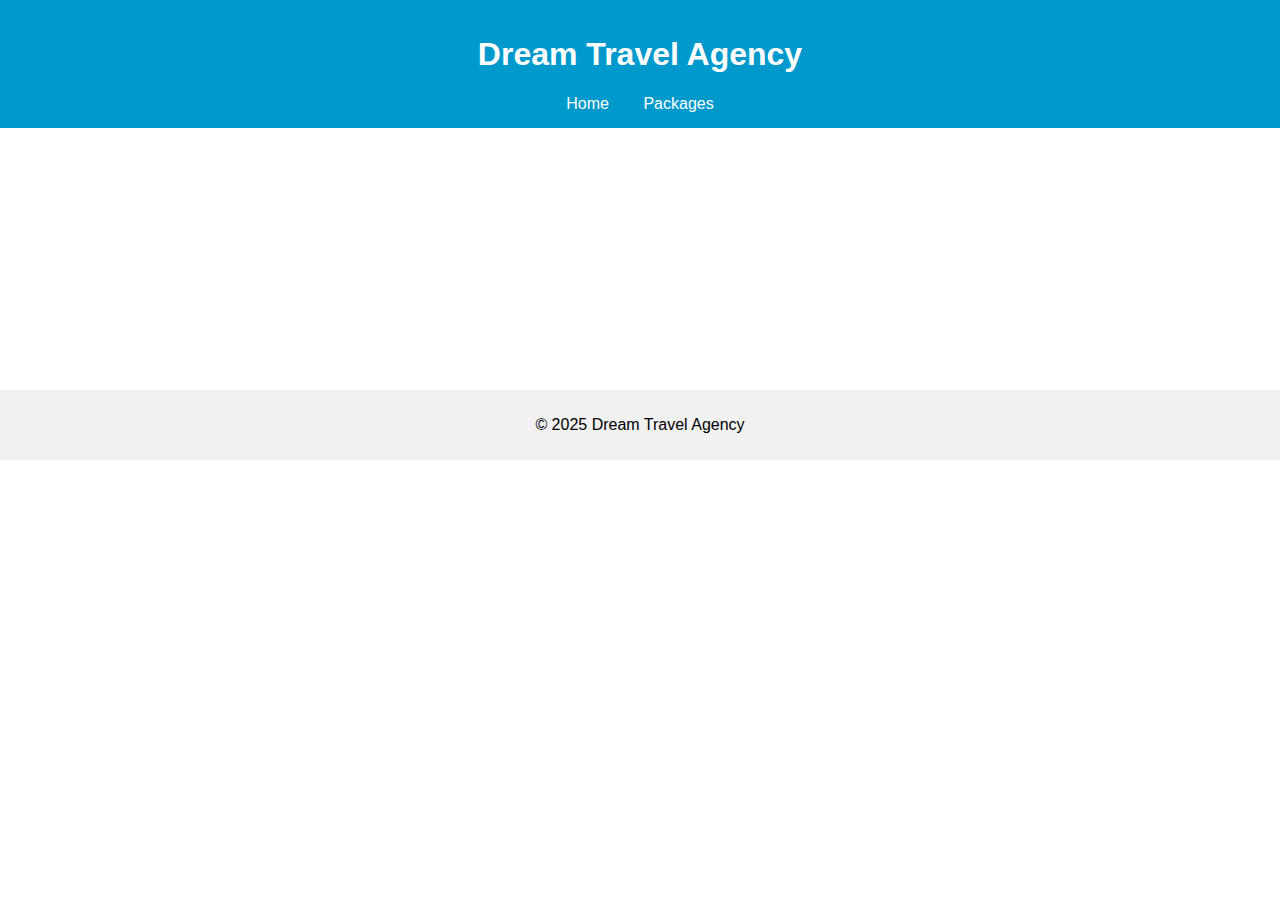
<file: index.html>
<!DOCTYPE html>
<html lang="en">
<head>
    <meta charset="UTF-8">
    <title>Travel Agency</title>
    <link rel="stylesheet" href="styles.css">
</head>
<body>
    <header>
        <h1>Dream Travel Agency</h1>
        <nav>
            <a href="index.html">Home</a>
            <a href="packages.html">Packages</a>
        </nav>
    </header>

    <section class="hero">
        <h2>Your Journey Begins Here</h2>
        <p>Explore the world with our exclusive travel packages.</p>
    </section>

    <footer>
        <p>© 2025 Dream Travel Agency</p>
    </footer>
</body>
</html>
</file>
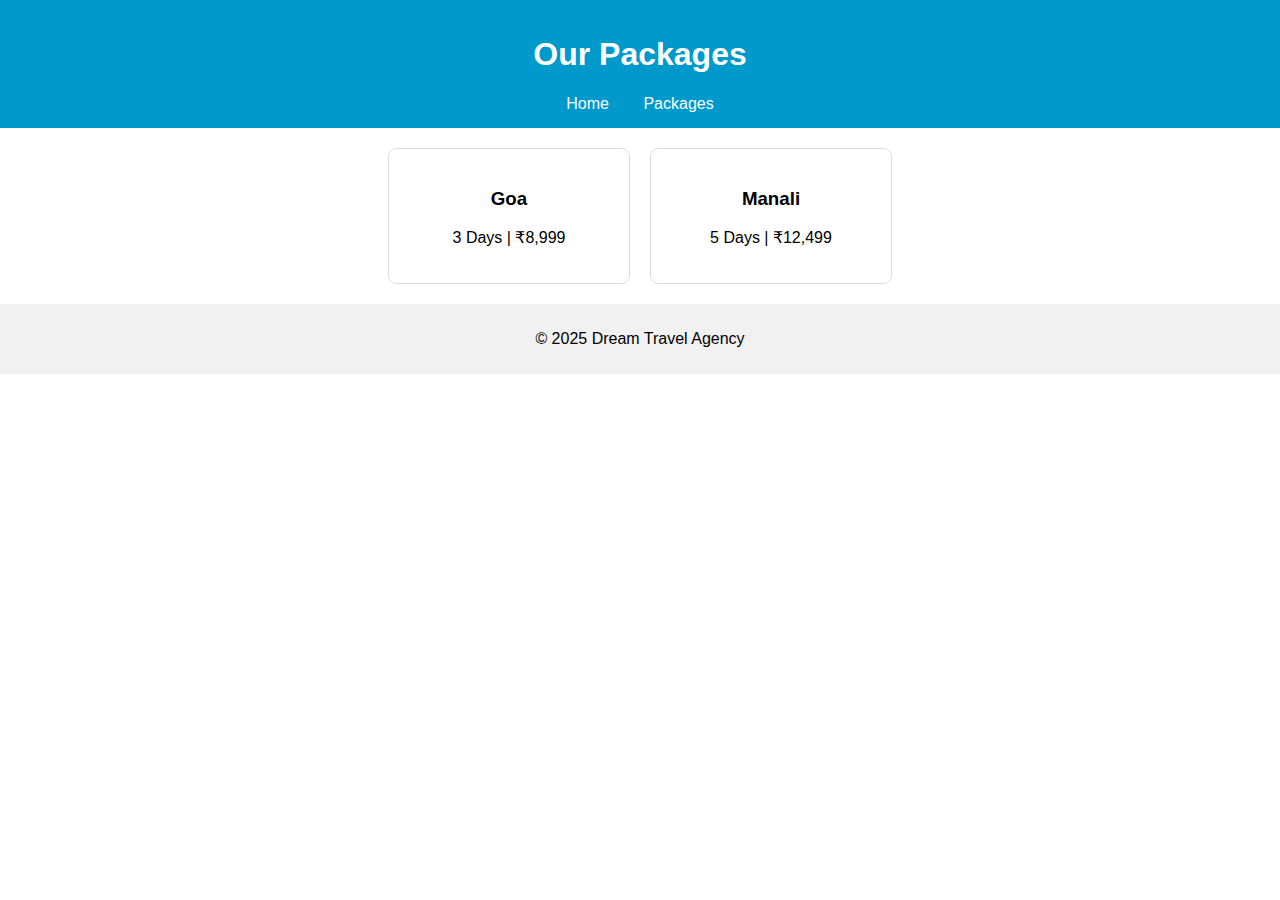
<file: packages.html>
<!DOCTYPE html>
<html lang="en">
<head>
    <meta charset="UTF-8">
    <title>Travel Packages</title>
    <link rel="stylesheet" href="styles.css">
</head>
<body>
<header>
    <h1>Our Packages</h1>
    <nav>
        <a href="index.html">Home</a>
        <a href="packages.html">Packages</a>
    </nav>
</header>

<section class="packages">
    <div class="card">
        <h3>Goa</h3>
        <p>3 Days | ₹8,999</p>
    </div>
    <div class="card">
        <h3>Manali</h3>
        <p>5 Days | ₹12,499</p>
    </div>
</section>

<footer>
    <p>© 2025 Dream Travel Agency</p>
</footer>
</body>
</html>
</file>
<file: styles.css>
body {
    font-family: Arial;
    margin: 0;
    padding: 0;
}

header {
    background: #0099cc;
    color: white;
    padding: 15px;
    text-align: center;
}

nav a {
    color: white;
    margin: 0 15px;
    text-decoration: none;
}

.hero {
    background: url('https://via.placeholder.com/1200x400') center/cover;
    padding: 80px;
    color: white;
    text-align: center;
}

.packages {
    display: flex;
    justify-content: center;
    gap: 20px;
    padding: 20px;
}

.card {
    border: 1px solid #ddd;
    padding: 20px;
    width: 200px;
    text-align: center;
    border-radius: 8px;
}

footer {
    background: #f1f1f1;
    padding: 10px;
    text-align: center;
}
</file>
